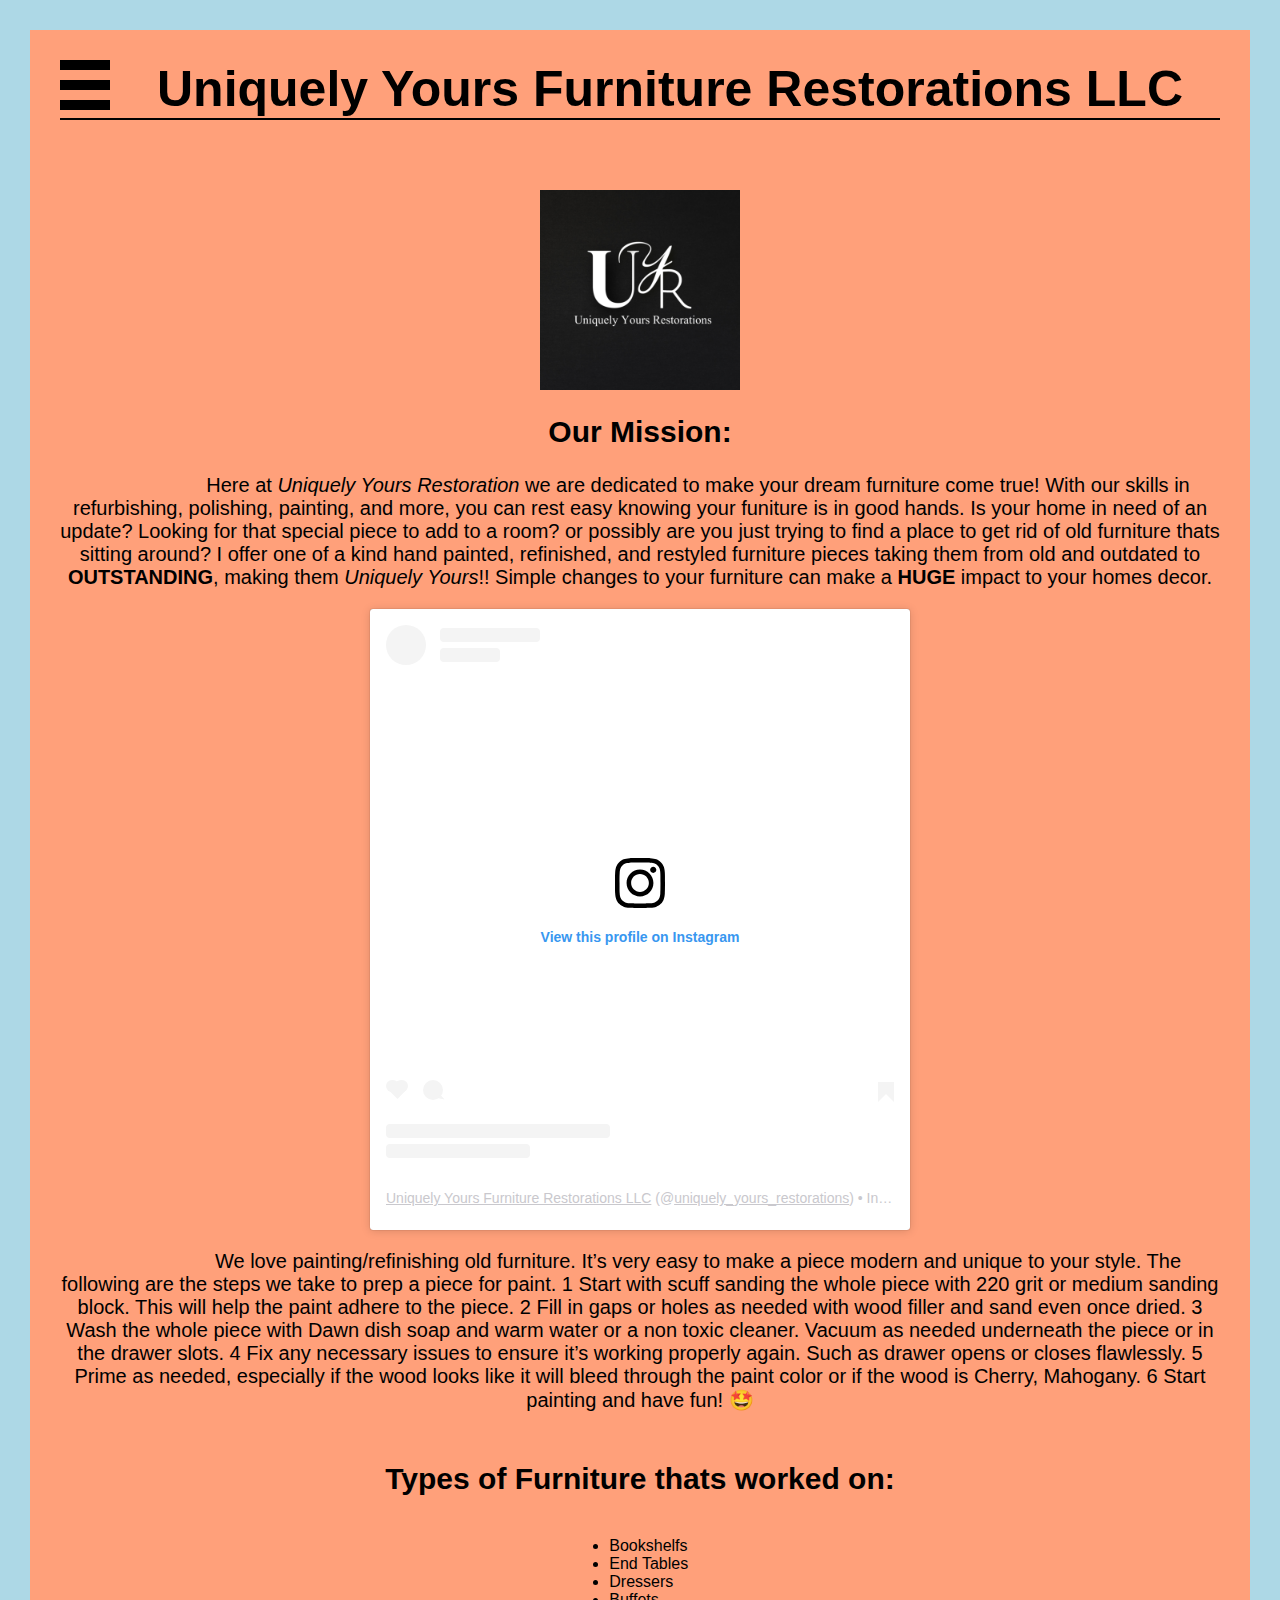
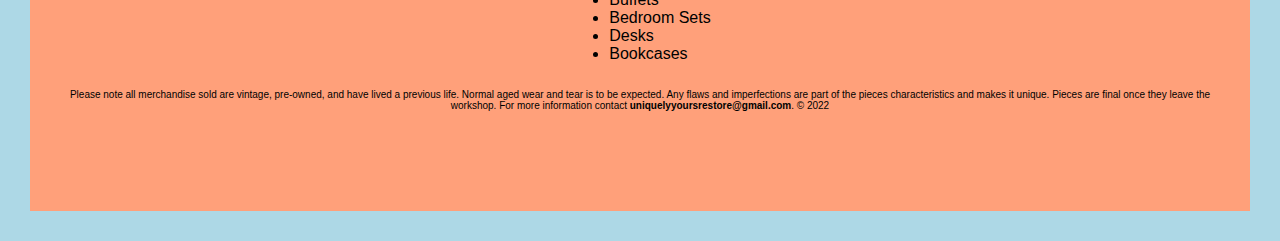
<file: index.html>
<!DOCTYPE html>
<html lang="en">
<head>
    <meta charset="UTF-8">
    <meta http-equiv="X-UA-Compatible" content="IE=edge">
    <meta name="viewport" content="width=device-width, initial-scale=1.0">

    <link rel="stylesheet" href="style.css">
    <link rel="icon" href="Logo.png">
    <title>Uniquely Yours Restorations LLC</title>
</head>
<body>
    <input type="checkbox" id="hamburger-in" class="burger-sh"/>
    <label id="nav-hamburger" for="hamburger-in">
     <nav id="nav-menu">
        <h3>Menu</h3>
        <ul class>
            <li><a href="index.html">Home</a></li>
            <li><a href="contact.html">Contact Us</a></li>   
            <li><a href="gallery.html">Gallery</a></li> 
            <li><a href="customer.html">Customer Reviews</a></li>
        </ul>
     </nav>
    </label>
    <div class="overlay"></div>
    <h1 class="header">Uniquely Yours Furniture Restorations LLC</h1>


    <section class="about">
       
        <article class="Uniquely">
           <img class="logo" src="Logo.png" alt="Image that contains company logo">

           <h2 class="header21"><Strong>Our Mission:</Strong></h2>

           <p class="paragraph2">Here at <em>Uniquely Yours Restoration</em> we are dedicated
           to make your dream furniture come true! With our skills in refurbishing, polishing, painting, and more, you can 
           rest easy knowing your funiture is in good hands. Is your home in need of an update? Looking for that special piece to add to
           a room? or possibly are you just trying to find a place to get rid of old furniture thats sitting around?
           I offer one of a kind hand painted, refinished, and restyled furniture pieces taking them
           from old and outdated to <strong>OUTSTANDING</strong>, making them <em>Uniquely Yours</em>!! Simple
           changes to your furniture can make a <strong>HUGE</strong> impact to your homes decor.</p>

            <center><blockquote class="instagram-media" data-instgrm-permalink="https://www.instagram.com/uniquely_yours_restorations/?utm_source=ig_embed&amp;utm_campaign=loading" data-instgrm-version="14" style=" background:#FFF; border:0; border-radius:3px; box-shadow:0 0 1px 0 rgba(0,0,0,0.5),0 1px 10px 0 rgba(0,0,0,0.15); margin: 1px; max-width:540px; min-width:326px; padding:0; width:99.375%; width:-webkit-calc(100% - 2px); width:calc(100% - 2px);"><div style="padding:16px;"> <a href="https://www.instagram.com/uniquely_yours_restorations/?utm_source=ig_embed&amp;utm_campaign=loading" style=" background:#FFFFFF; line-height:0; padding:0 0; text-align:center; text-decoration:none; width:100%;" target="_blank"> <div style=" display: flex; flex-direction: row; align-items: center;"> <div style="background-color: #F4F4F4; border-radius: 50%; flex-grow: 0; height: 40px; margin-right: 14px; width: 40px;"></div> <div style="display: flex; flex-direction: column; flex-grow: 1; justify-content: center;"> <div style=" background-color: #F4F4F4; border-radius: 4px; flex-grow: 0; height: 14px; margin-bottom: 6px; width: 100px;"></div> <div style=" background-color: #F4F4F4; border-radius: 4px; flex-grow: 0; height: 14px; width: 60px;"></div></div></div><div style="padding: 19% 0;"></div> <div style="display:block; height:50px; margin:0 auto 12px; width:50px;"><svg width="50px" height="50px" viewBox="0 0 60 60" version="1.1" xmlns="https://www.w3.org/2000/svg" xmlns:xlink="https://www.w3.org/1999/xlink"><g stroke="none" stroke-width="1" fill="none" fill-rule="evenodd"><g transform="translate(-511.000000, -20.000000)" fill="#000000"><g><path d="M556.869,30.41 C554.814,30.41 553.148,32.076 553.148,34.131 C553.148,36.186 554.814,37.852 556.869,37.852 C558.924,37.852 560.59,36.186 560.59,34.131 C560.59,32.076 558.924,30.41 556.869,30.41 M541,60.657 C535.114,60.657 530.342,55.887 530.342,50 C530.342,44.114 535.114,39.342 541,39.342 C546.887,39.342 551.658,44.114 551.658,50 C551.658,55.887 546.887,60.657 541,60.657 M541,33.886 C532.1,33.886 524.886,41.1 524.886,50 C524.886,58.899 532.1,66.113 541,66.113 C549.9,66.113 557.115,58.899 557.115,50 C557.115,41.1 549.9,33.886 541,33.886 M565.378,62.101 C565.244,65.022 564.756,66.606 564.346,67.663 C563.803,69.06 563.154,70.057 562.106,71.106 C561.058,72.155 560.06,72.803 558.662,73.347 C557.607,73.757 556.021,74.244 553.102,74.378 C549.944,74.521 548.997,74.552 541,74.552 C533.003,74.552 532.056,74.521 528.898,74.378 C525.979,74.244 524.393,73.757 523.338,73.347 C521.94,72.803 520.942,72.155 519.894,71.106 C518.846,70.057 518.197,69.06 517.654,67.663 C517.244,66.606 516.755,65.022 516.623,62.101 C516.479,58.943 516.448,57.996 516.448,50 C516.448,42.003 516.479,41.056 516.623,37.899 C516.755,34.978 517.244,33.391 517.654,32.338 C518.197,30.938 518.846,29.942 519.894,28.894 C520.942,27.846 521.94,27.196 523.338,26.654 C524.393,26.244 525.979,25.756 528.898,25.623 C532.057,25.479 533.004,25.448 541,25.448 C548.997,25.448 549.943,25.479 553.102,25.623 C556.021,25.756 557.607,26.244 558.662,26.654 C560.06,27.196 561.058,27.846 562.106,28.894 C563.154,29.942 563.803,30.938 564.346,32.338 C564.756,33.391 565.244,34.978 565.378,37.899 C565.522,41.056 565.552,42.003 565.552,50 C565.552,57.996 565.522,58.943 565.378,62.101 M570.82,37.631 C570.674,34.438 570.167,32.258 569.425,30.349 C568.659,28.377 567.633,26.702 565.965,25.035 C564.297,23.368 562.623,22.342 560.652,21.575 C558.743,20.834 556.562,20.326 553.369,20.18 C550.169,20.033 549.148,20 541,20 C532.853,20 531.831,20.033 528.631,20.18 C525.438,20.326 523.257,20.834 521.349,21.575 C519.376,22.342 517.703,23.368 516.035,25.035 C514.368,26.702 513.342,28.377 512.574,30.349 C511.834,32.258 511.326,34.438 511.181,37.631 C511.035,40.831 511,41.851 511,50 C511,58.147 511.035,59.17 511.181,62.369 C511.326,65.562 511.834,67.743 512.574,69.651 C513.342,71.625 514.368,73.296 516.035,74.965 C517.703,76.634 519.376,77.658 521.349,78.425 C523.257,79.167 525.438,79.673 528.631,79.82 C531.831,79.965 532.853,80.001 541,80.001 C549.148,80.001 550.169,79.965 553.369,79.82 C556.562,79.673 558.743,79.167 560.652,78.425 C562.623,77.658 564.297,76.634 565.965,74.965 C567.633,73.296 568.659,71.625 569.425,69.651 C570.167,67.743 570.674,65.562 570.82,62.369 C570.966,59.17 571,58.147 571,50 C571,41.851 570.966,40.831 570.82,37.631"></path></g></g></g></svg></div><div style="padding-top: 8px;"> <div style=" color:#3897f0; font-family:Arial,sans-serif; font-size:14px; font-style:normal; font-weight:550; line-height:18px;">View this profile on Instagram</div></div><div style="padding: 12.5% 0;"></div> <div style="display: flex; flex-direction: row; margin-bottom: 14px; align-items: center;"><div> <div style="background-color: #F4F4F4; border-radius: 50%; height: 12.5px; width: 12.5px; transform: translateX(0px) translateY(7px);"></div> <div style="background-color: #F4F4F4; height: 12.5px; transform: rotate(-45deg) translateX(3px) translateY(1px); width: 12.5px; flex-grow: 0; margin-right: 14px; margin-left: 2px;"></div> <div style="background-color: #F4F4F4; border-radius: 50%; height: 12.5px; width: 12.5px; transform: translateX(9px) translateY(-18px);"></div></div><div style="margin-left: 8px;"> <div style=" background-color: #F4F4F4; border-radius: 50%; flex-grow: 0; height: 20px; width: 20px;"></div> <div style=" width: 0; height: 0; border-top: 2px solid transparent; border-left: 6px solid #f4f4f4; border-bottom: 2px solid transparent; transform: translateX(16px) translateY(-4px) rotate(30deg)"></div></div><div style="margin-left: auto;"> <div style=" width: 0px; border-top: 8px solid #F4F4F4; border-right: 8px solid transparent; transform: translateY(16px);"></div> <div style=" background-color: #F4F4F4; flex-grow: 0; height: 12px; width: 16px; transform: translateY(-4px);"></div> <div style=" width: 0; height: 0; border-top: 8px solid #F4F4F4; border-left: 8px solid transparent; transform: translateY(-4px) translateX(8px);"></div></div></div> <div style="display: flex; flex-direction: column; flex-grow: 1; justify-content: center; margin-bottom: 24px;"> <div style=" background-color: #F4F4F4; border-radius: 4px; flex-grow: 0; height: 14px; margin-bottom: 6px; width: 224px;"></div> <div style=" background-color: #F4F4F4; border-radius: 4px; flex-grow: 0; height: 14px; width: 144px;"></div></div></a><p style=" color:#c9c8cd; font-family:Arial,sans-serif; font-size:14px; line-height:17px; margin-bottom:0; margin-top:8px; overflow:hidden; padding:8px 0 7px; text-align:center; text-overflow:ellipsis; white-space:nowrap;"><a href="https://www.instagram.com/uniquely_yours_restorations/?utm_source=ig_embed&amp;utm_campaign=loading" style=" color:#c9c8cd; font-family:Arial,sans-serif; font-size:14px; font-style:normal; font-weight:normal; line-height:17px;" target="_blank">Uniquely Yours Furniture Restorations LLC</a> (@<a href="https://www.instagram.com/uniquely_yours_restorations/?utm_source=ig_embed&amp;utm_campaign=loading" style=" color:#c9c8cd; font-family:Arial,sans-serif; font-size:14px; font-style:normal; font-weight:normal; line-height:17px;" target="_blank">uniquely_yours_restorations</a>) • Instagram photos and videos</p></div></blockquote> <script async src="//www.instagram.com/embed.js"></script></center>

            <p class="paragraph2">We love painting/refinishing old furniture. It’s very easy to make a piece modern and unique to your style. The following are the steps we take to prep a piece for paint. 

                1	Start with scuff sanding the whole piece with 220 grit or medium sanding block. This will help the paint adhere to the piece.
                2	Fill in gaps or holes as needed with wood filler and sand even once dried. 
                3	Wash the whole piece with Dawn dish soap and warm water or a non toxic cleaner. Vacuum as needed underneath the piece or in the drawer slots.
                4	Fix any necessary issues to ensure it’s working properly again. Such as drawer opens or closes flawlessly.
                5	Prime as needed, especially if the wood looks like it will bleed through the paint color or if the wood is Cherry, Mahogany.
                6	Start painting and have fun! 🤩
            </p>

           <h2 class="header22">Types of Furniture thats worked on:</h2>

            <div class="container1">
                <ul class="lists">
                    <li>Bookshelfs</li>
                    <li>End Tables</li>
                    <li>Dressers</li>
                    <li>Buffets</li>
                    <li>Bedroom Sets</li>
                    <li>Desks</li>
                    <li>Bookcases</li>
                </ul>
            </div>

           <p class="footer">Please note all merchandise sold are vintage, pre-owned, and have lived a previous life.
            Normal aged wear and tear is to be expected. Any flaws and imperfections are part of the pieces characteristics
            and makes it unique. Pieces are final once they leave the workshop. For more information contact 
            <strong>uniquelyyoursrestore@gmail.com</strong>. © 2022</p>

        </article>
    </section>
</body>
</html>
</file>
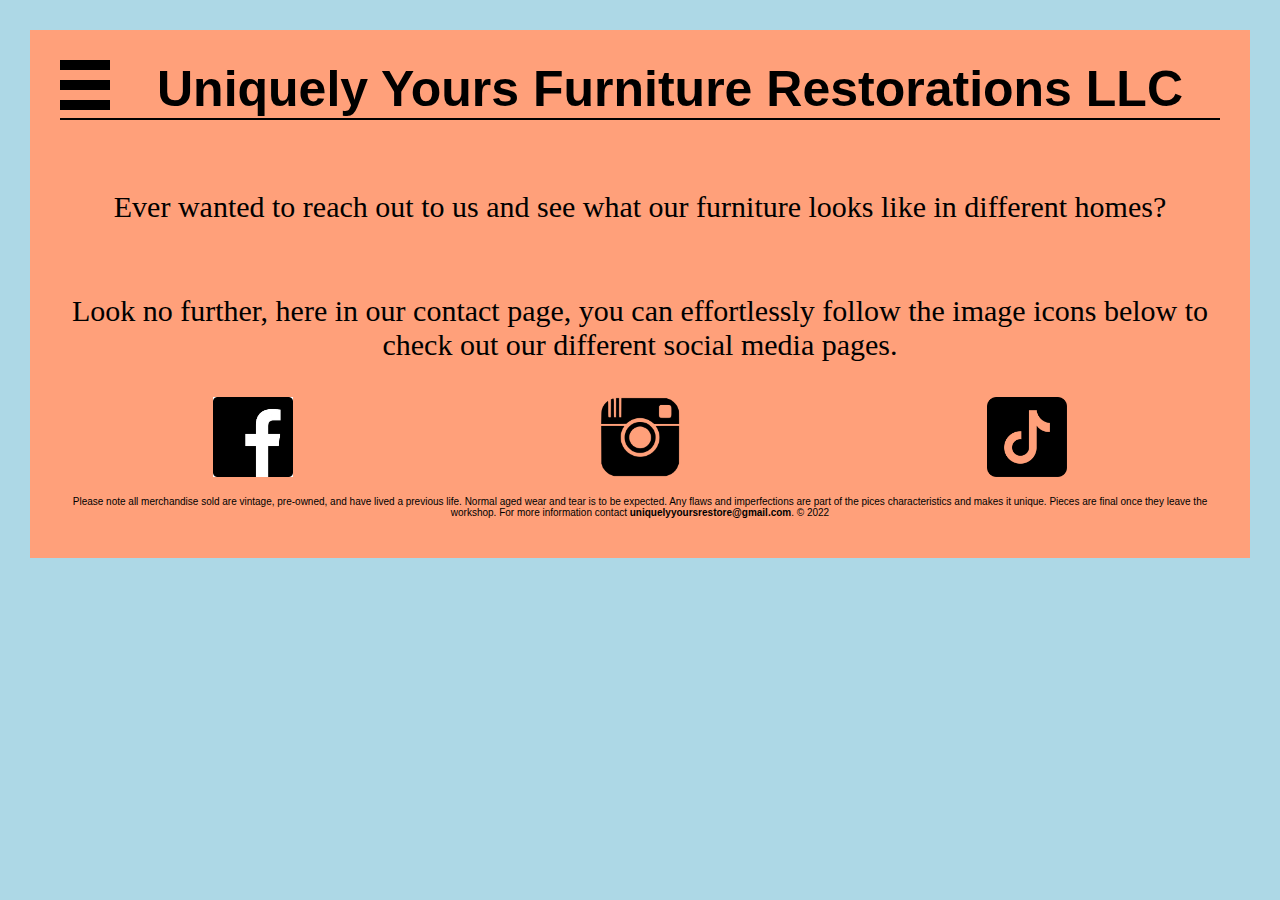
<file: contact.html>
<!DOCTYPE html>
<html lang="en">
<head>
    <meta charset="UTF-8">
    <meta http-equiv="X-UA-Compatible" content="IE=edge">
    <meta name="viewport" content="width=device-width, initial-scale=1.0">

    <link rel="stylesheet" href="style.css">
    <link rel="icon" href="Logo.png">
    <title>Contact Us!</title>
</head>
<body>
    <input type="checkbox" id="hamburger-in" class="burger-sh"/>
    <label id="nav-hamburger" for="hamburger-in">
     <nav id="nav-menu">
        <h3>Menu</h3>
        <ul class>
            <li><a href="index.html">Home</a></li>
            <li><a href="contact.html">Contact Us</a></li>   
            <li><a href="gallery.html">Gallery</a></li> 
            <li><a href="customer.html">Customer Reviews</a></li>
        </ul>
     </nav>
    </label>
    <div class="overlay"></div>
    <h1 class="header">Uniquely Yours Furniture Restorations LLC</h1>


        <p class="interested">Ever wanted to reach out to us and see what our furniture looks like in different homes? </p>

        <p class="interested2">Look no further, here in our contact page, you can effortlessly follow the image icons below to check out our
            different social media pages.</p>

        <div class="group">
            <div class="social">
                <a href="https://www.facebook.com/byuniquelyyours" target="_top">
                    <img class="facebook" src="facebook.png" alt="Facebook Logo">
                </a>
            </div>
            <div class="social">
                <a href="https://www.instagram.com/uniquely_yours_restorations/" target="_top">
                    <img class="instagram" src="instagram.png" alt="Instagram Logo">
                </a>
            </div>
            <div class="social">
                <a href="https://www.tiktok.com/@uniquelyyoursrestore" target="_parent">
                    <img class="tiktok" src="tiktok.png" alt="Tik Tok Logo">
                </a>
            </div>
        </div>

        <p class="footer">Please note all merchandise sold are vintage, pre-owned, and have lived a previous life.
            Normal aged wear and tear is to be expected. Any flaws and imperfections are part of the pices characteristics
            and makes it unique. Pieces are final once they leave the workshop. For more information contact 
            <strong>uniquelyyoursrestore@gmail.com</strong>. © 2022</p>
</body>
</html>
</file>
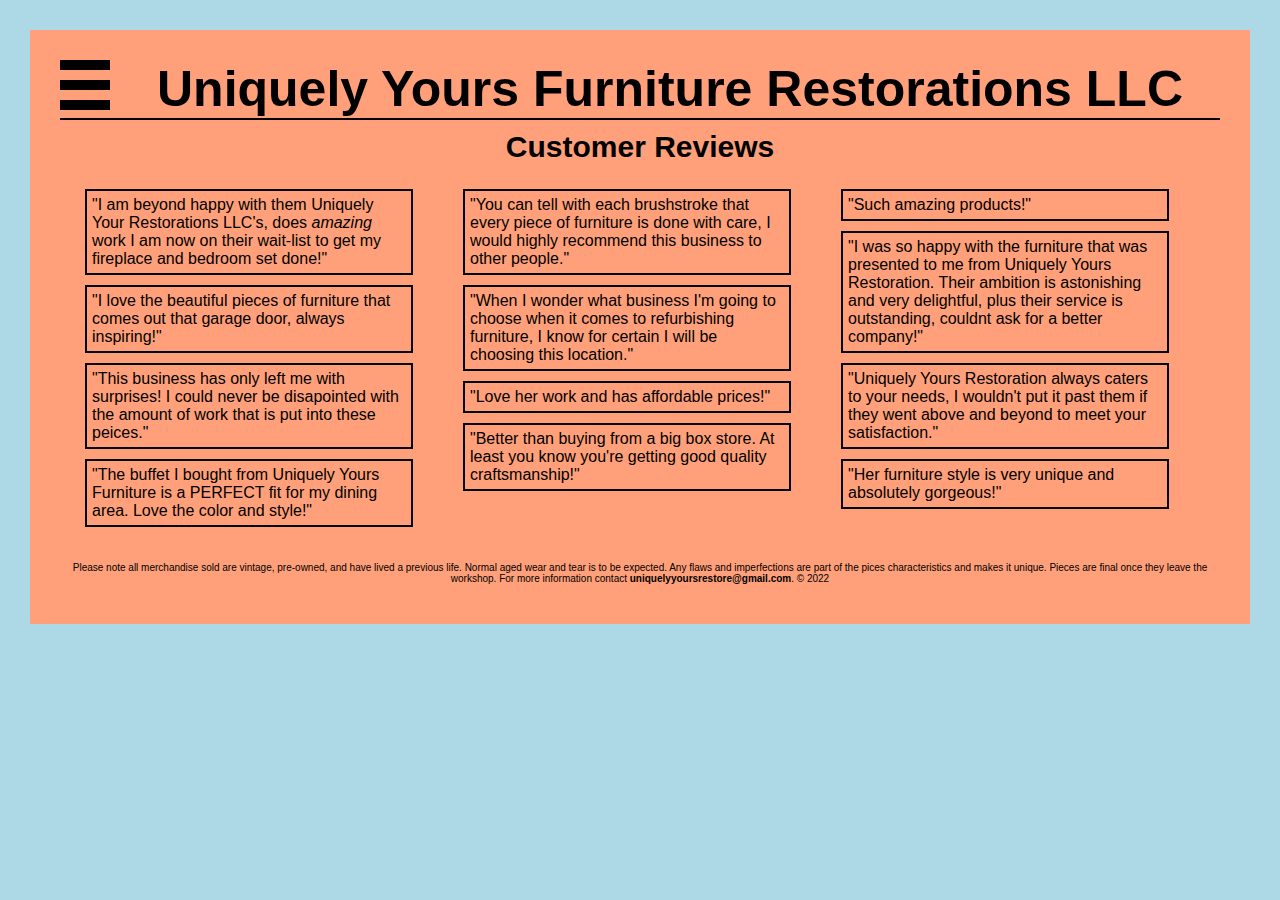
<file: customer.html>
<!DOCTYPE html>
<html lang="en">
<head>
    <meta charset="UTF-8">
    <meta http-equiv="X-UA-Compatible" content="IE=edge">
    <meta name="viewport" content="width=device-width, initial-scale=1.0">

    <link rel="stylesheet" href="style.css">
    <link rel="javascript" href="script.js">
    <link rel="icon" href="Logo.png">
    <title>Customer Reviews</title>
</head>
<body>
    <input type="checkbox" id="hamburger-in" class="burger-sh"/>
    <label id="nav-hamburger" for="hamburger-in">
     <nav id="nav-menu">
        <h3>Menu</h3>
        <ul class>
            <li><a href="index.html">Home</a></li>
            <li><a href="contact.html">Contact Us</a></li>   
            <li><a href="gallery.html">Gallery</a></li> 
            <li><a href="customer.html">Customer Reviews</a></li>
        </ul>
     </nav>
    </label>
    <div class="overlay"></div>
    <h1 class="header">Uniquely Yours Furniture Restorations LLC</h1>

    <h2 class="customerheader">Customer Reviews</h2>

    <div class="grid">
        <div class="review">
            <p class="review2">"I am beyond happy with them Uniquely Your Restorations LLC's, does <em>amazing</em>
            work I am now on their wait-list to get my fireplace and bedroom set done!"</p>

            <p class="review2">"I love the beautiful pieces of furniture that comes out that garage door, always 
            inspiring!"</p>

            <p class="review2">"This business has only left me with surprises! I could never be disapointed with the
            amount of work that is put into these peices."</p>

            <p class="review2">"The buffet I bought from Uniquely Yours Furniture is a PERFECT fit for my dining area.
            Love the color and style!"</p>
        </div>
        
        <div class="review">
            <p class="review3">"You can tell with each brushstroke that every piece of furniture is done with care, 
            I would highly recommend this business to other people."</p>

            <p class="review3">"When I wonder what business I'm going to choose when it comes to refurbishing furniture,
            I know for certain I will be choosing this location."</p>

            <p class="review3">"Love her work and has affordable prices!"</p>

            <p class="review3">"Better than buying from a big box store. At least you know you're getting good quality
            craftsmanship!"</p>
        </div>

        <div class="review">
            <p class="review4">"Such amazing products!"</p>

            <p class="review4">"I was so happy with the furniture that was presented to me from Uniquely Yours Restoration.
            Their ambition is astonishing and very delightful, plus their service is outstanding, couldnt ask for a better
            company!"</p>

            <p class="review4">"Uniquely Yours Restoration always caters to your needs, I wouldn't put it past them if they 
            went above and beyond to meet your satisfaction."</p>

            <p class="review4">"Her furniture style is very unique and absolutely gorgeous!"</p>
        </div>

    </div>

    <p class="footer">Please note all merchandise sold are vintage, pre-owned, and have lived a previous life.
        Normal aged wear and tear is to be expected. Any flaws and imperfections are part of the pices characteristics
        and makes it unique. Pieces are final once they leave the workshop. For more information contact 
        <strong>uniquelyyoursrestore@gmail.com</strong>. © 2022</p>
</body>
</html>
</file>
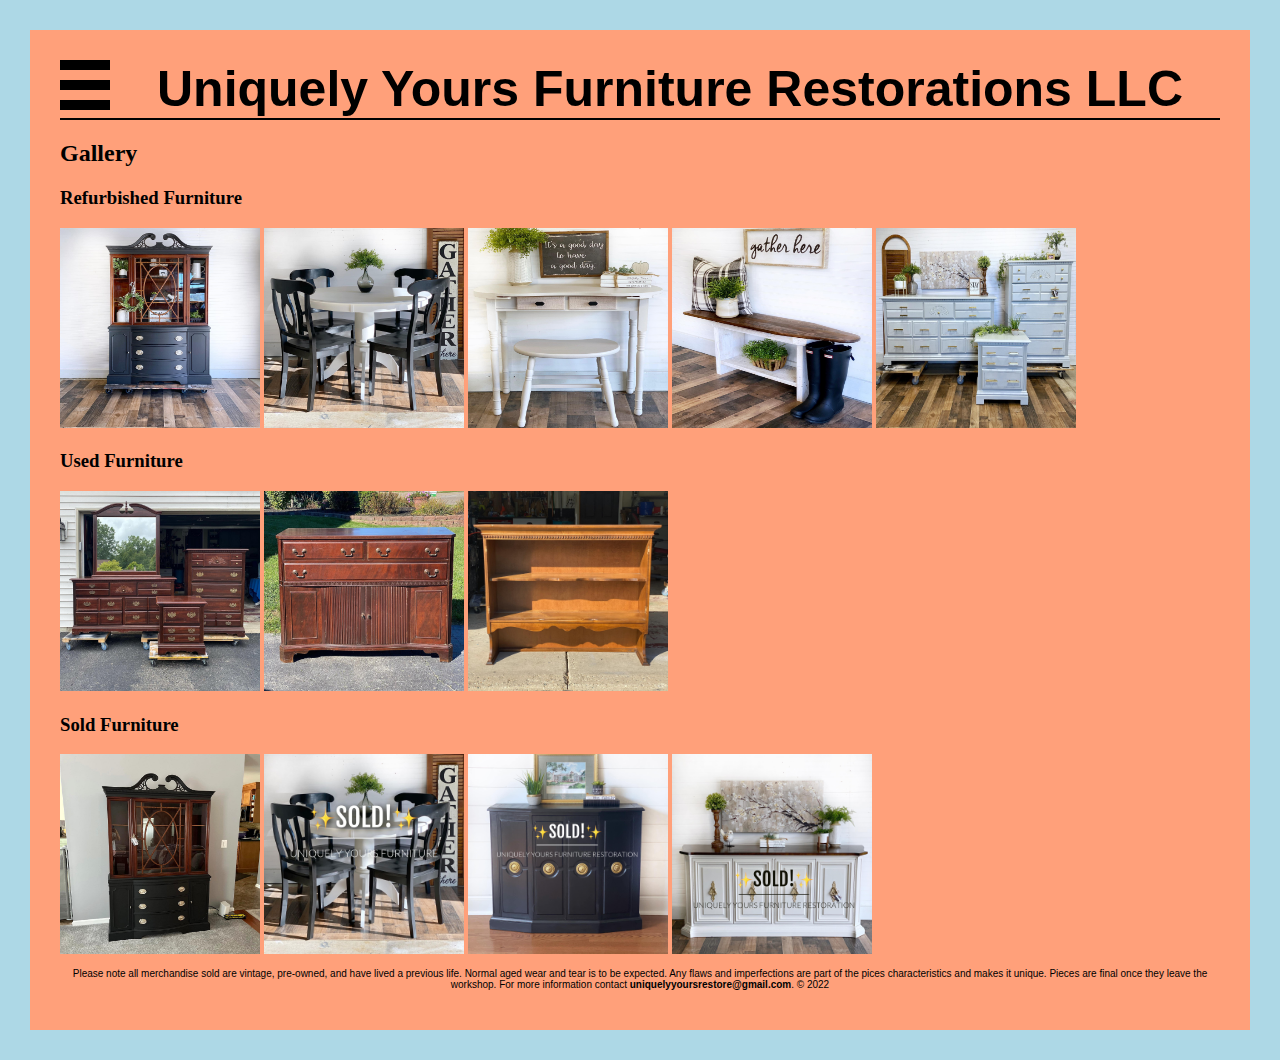
<file: gallery.html>
<!DOCTYPE html>
<html lang="en">
<head>
    <meta charset="UTF-8">
    <meta http-equiv="X-UA-Compatible" content="IE=edge">
    <meta name="viewport" content="width=device-width, initial-scale=1.0">

    <link rel="stylesheet" href="style.css">
    <link rel="icon" href="Logo.png">
    <title>Gallery</title>
</head>
<body>
<input type="checkbox" id="hamburger-in" class="burger-sh"/>
    <label id="nav-hamburger" for="hamburger-in">
     <nav id="nav-menu">
        <h3>Menu</h3>
        <ul class>
            <li><a href="index.html">Home</a></li>
            <li><a href="contact.html">Contact Us</a></li>   
            <li><a href="gallery.html">Gallery</a></li> 
            <li><a href="customer.html">Customer Reviews</a></li>
        </ul>
     </nav>
    </label>
    <div class="overlay"></div>
    <h1 class="header">Uniquely Yours Furniture Restorations LLC</h1>

    <h2>Gallery</h2>

    <h3>Refurbished Furniture</h3>
        <div class="refurbished">
            <img class="furniture" src="Furniture1.jpg">
            <img class="furniture2" src="Furniture2.jpg">
            <img class="furniture4" src="Furniture4.jpg">
            <img class="furniture5" src="Furniture5.jpg">
            <img class="furniture8" src="Furniture8.jpg">
        </div>

    <h3 class="used">Used Furniture</h3>
    <div class="used">
        <img class="furniture3" src="Furniture3.jpg">
        <img class="furniture7" src="Furniture7.jpg">
        <img class="furniture9" src="Furniture9.jpg">
    </div>

    <h3 class="Sold">Sold Furniture</h3>
    <div class="sold">
        <img class="furniture6" src="Furniture6.jpg">
        <img class="furniture10" src="Furniture10.jpg">
        <img class="furniture11" src="Furniture11.jpg">
        <img class="furniture12" src="Furniture12.jpg">
    </div>


    <p class="footer">Please note all merchandise sold are vintage, pre-owned, and have lived a previous life.
        Normal aged wear and tear is to be expected. Any flaws and imperfections are part of the pices characteristics
        and makes it unique. Pieces are final once they leave the workshop. For more information contact 
        <strong>uniquelyyoursrestore@gmail.com</strong>. © 2022</p>

</body>
</html>
</file>
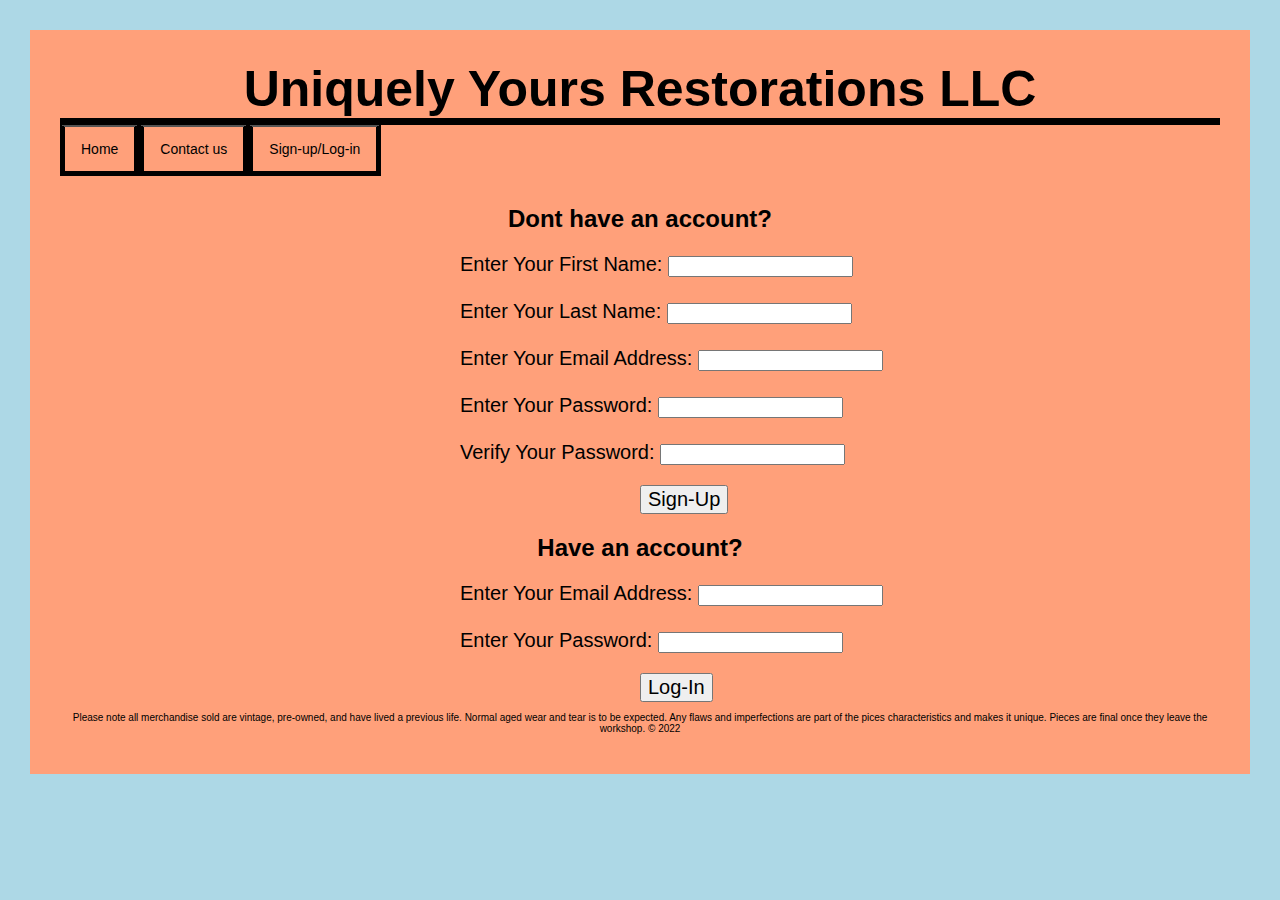
<file: signup.html>
<!DOCTYPE html>
<html lang="en">
<head>
    <meta charset="UTF-8">
    <meta http-equiv="X-UA-Compatible" content="IE=edge">
    <meta name="viewport" content="width=device-width, initial-scale=1.0">

    <link rel="stylesheet" href="style.css">
    <link rel="icon" href="Logo.png">
    <title>Sign-up/Log-in</title>
</head>
<body>
    <h1 class="header">Uniquely Yours Restorations LLC</h1>
    
        <div class="sticky">
            <p class="border"></p>
            <form style="display: inline" action="index.html" method="get">
                <button>Home</button>
            </form>
            <form style="display: inline" action="contact.html" method="get">
                <button>Contact us</button>
            </form>
            <form style="display: inline" action="signup.html" method="get">
                <button>Sign-up/Log-in</button>
            </form>
        </div>

        <h2 class="sign-up">Dont have an account?</h2>
            <form id="sign-option">
                <label class="firstname">Enter Your First Name:
                    <input type="text"> <br> <br>
                </label>
                <label class="lastname">Enter Your Last Name:
                    <input type="text"> <br><br>
                </label>
                <label class="email">Enter Your Email Address:
                    <input type="email"> <br><br>
                </label>
                <label class="password">Enter Your Password:
                    <input type="text"> <br><br>
                </label>
                <label class="verypassword">Verify Your Password:
                    <input type="text">
                </label>
            </form>

            <button id="create">Sign-Up</button>


        <h2 class="log-in">Have an account?</h2>
            <form id="log-option">
                <label class="email2">Enter Your Email Address:
                    <input type="email"> <br><br>
                </label>
                <label class="password2">Enter Your Password:
                    <input type="text">
                </label>
            </form>

            <button id="log">Log-In</button>

            <p class="footer">Please note all merchandise sold are vintage, pre-owned, and have lived a previous life.
                Normal aged wear and tear is to be expected. Any flaws and imperfections are part of the pices characteristics
                and makes it unique. Pieces are final once they leave the workshop. © 2022</p>

</body>
</html>
</file>
<file: style.css>
body {
    background-color: lightsalmon;
    margin: 30px;
    padding: 30px;
}

html {
    background-color: lightblue;
}

.border {
    border-top: solid 5px;
    margin: 0px;
}

.header {
    margin: 0px;
    border-bottom: solid 2px;
    text-align: center;
    font-size: 50px;
    font-family: 'Trebuchet MS', 'Lucida Sans Unicode', 'Lucida Grande', 'Lucida Sans', Arial, sans-serif;
}

.sticky {
    position: sticky;
    position: -webkit-sticky;
    top: 0;
}

.sticky button {
    background-color: inherit;
    float: left;
    border-right: solid 5px;
    border-bottom: solid 5px;
    border-left: solid 5px;
    cursor: pointer;
    padding: 14px 16px;
    transition: 0.3s;
    font-size: 14px;
}

.sticky button:hover {
    background-color: lightgray;
}

.sticky button.active {
    background-color: darkgray;
}

.logo {
    width: 200px;
    height: 200px;
    display: block;
    margin-left: auto;
    margin-right: auto;
}

.facebook {
    width: 80px;
    height: 80px;
}

.instagram {
    width: 80px;
    height: 80px;
}

.tiktok {
    width: 80px;
    height: 80px;
}

.table {
    width: 500px;
    height: 500px;
    margin-left: auto;
    display: block;
}

.about {
    margin: 70px 0px;
}


.paragraph1 {
    text-align: center;
    font-family: 'Trebuchet MS', 'Lucida Sans Unicode', 'Lucida Grande', 'Lucida Sans', Arial, sans-serif;
    font-size: 30px;
}

.paragraph2 {
    text-indent: 10%;
    font-family: 'Trebuchet MS', 'Lucida Sans Unicode', 'Lucida Grande', 'Lucida Sans', Arial, sans-serif;
    font-size: 20px;
    text-align: center;
}

.paragraph3 {
    font-family: 'Trebuchet MS', 'Lucida Sans Unicode', 'Lucida Grande', 'Lucida Sans', Arial, sans-serif;
    font-size: 20px;
}

.review {
    float: left;
    width: 30%;
    padding: 10px;
    margin: 5px;
}

.grid:after {
    content: "";
    display: table;
    clear: both;
}

.review2 {
    font-family: 'Trebuchet MS', 'Lucida Sans Unicode', 'Lucida Grande', 'Lucida Sans', Arial, sans-serif;
    border: 2px solid;
    margin: 10px;
    padding: 5px;
}

.review3 {
    font-family: 'Trebuchet MS', 'Lucida Sans Unicode', 'Lucida Grande', 'Lucida Sans', Arial, sans-serif;
    border: 2px solid;
    margin: 10px;
    padding: 5px;
}

.review4 {
    font-family: 'Trebuchet MS', 'Lucida Sans Unicode', 'Lucida Grande', 'Lucida Sans', Arial, sans-serif;
    border: 2px solid;
    margin: 10px;
    padding: 5px;
}

.paragraph4review {
    font-family: 'Trebuchet MS', 'Lucida Sans Unicode', 'Lucida Grande', 'Lucida Sans', Arial, sans-serif;
    font-size: 20px;
    padding: 10px;
    border: 2px solid;
    width: 200px;
    height: 200px;
    margin-left: 100px;
}

.paragraph5review {
    font-family: 'Trebuchet MS', 'Lucida Sans Unicode', 'Lucida Grande', 'Lucida Sans', Arial, sans-serif;
    font-size: 20px;
    padding: 10px;
    border: 2px solid;
    width: 200px;
    height: 200px;
    margin-left: 500px;
}

.paragraph6review {
    font-family: 'Trebuchet MS', 'Lucida Sans Unicode', 'Lucida Grande', 'Lucida Sans', Arial, sans-serif;
    font-size: 20px;
    padding: 10px;
    border: 2px solid;
    width: 200px;
    height: 200px;
    margin-left: 650px;
}

.footer{
    text-align: center;
    font-family: 'Trebuchet MS', 'Lucida Sans Unicode', 'Lucida Grande', 'Lucida Sans', Arial, sans-serif;
    font-size: 10px;
}

.interested {
    text-align: center;
    font-size: 30px;
    margin-top: 70px;
}

.interested2 {
    text-align: center;
    font-size: 30px;
    margin-top: 70px;
}

.social {
    flex: 30%;
    width: 33%;
    padding: 5px;
}

.group {
    display: flex;
    text-align: center;
}

.header21 {
    font-size: 30px;
    font-family: 'Trebuchet MS', 'Lucida Sans Unicode', 'Lucida Grande', 'Lucida Sans', Arial, sans-serif;
    text-align: center;
}

.header22 {
    margin-top: 50px;
    font-size: 30px;
    font-family: 'Trebuchet MS', 'Lucida Sans Unicode', 'Lucida Grande', 'Lucida Sans', Arial, sans-serif;
    text-align: center;
}

div.container1 {
    text-align: center;
}

.lists {
    display: inline-block;
    text-align: left;
    font-family: 'Trebuchet MS', 'Lucida Sans Unicode', 'Lucida Grande', 'Lucida Sans', Arial, sans-serif;
}

.feed {
    margin-left: auto;
    margin-right: auto;
}

.sign-up {
    text-align: center;
    margin-top: 80px;
    font-family: 'Trebuchet MS', 'Lucida Sans Unicode', 'Lucida Grande', 'Lucida Sans', Arial, sans-serif;
}

.log-in {
    text-align: center;
    font-family: 'Trebuchet MS', 'Lucida Sans Unicode', 'Lucida Grande', 'Lucida Sans', Arial, sans-serif;
}

.firstname {
    font-family: 'Trebuchet MS', 'Lucida Sans Unicode', 'Lucida Grande', 'Lucida Sans', Arial, sans-serif;
    font-size: 20px;
    margin-left: 400px;
}

.lastname {
    font-family: 'Trebuchet MS', 'Lucida Sans Unicode', 'Lucida Grande', 'Lucida Sans', Arial, sans-serif;
    font-size: 20px;
    margin-left: 400px;
}

.email {
    font-family: 'Trebuchet MS', 'Lucida Sans Unicode', 'Lucida Grande', 'Lucida Sans', Arial, sans-serif;
    font-size: 20px;
    margin-left: 400px;
}

.email2 {
    font-family: 'Trebuchet MS', 'Lucida Sans Unicode', 'Lucida Grande', 'Lucida Sans', Arial, sans-serif;
    font-size: 20px;
    margin-left: 400px;
}

.password {
    font-family: 'Trebuchet MS', 'Lucida Sans Unicode', 'Lucida Grande', 'Lucida Sans', Arial, sans-serif;
    font-size: 20px;
    margin-left: 400px;
}

.password2 {
    font-family: 'Trebuchet MS', 'Lucida Sans Unicode', 'Lucida Grande', 'Lucida Sans', Arial, sans-serif;
    font-size: 20px;
    margin-left: 400px;
}

.verypassword {
    font-family: 'Trebuchet MS', 'Lucida Sans Unicode', 'Lucida Grande', 'Lucida Sans', Arial, sans-serif;
    font-size: 20px;
    margin-left: 400px;
}

#create {
    margin-left: 580px;
    margin-top: 20px;
    font-size: 20px;
}

#log{
    margin-left: 580px;
    margin-top: 20px;
    font-size: 20px;
}

.begin {
    text-align: center;
    font-family: 'Trebuchet MS', 'Lucida Sans Unicode', 'Lucida Grande', 'Lucida Sans', Arial, sans-serif;
    font-size: 20px;
}

#nav-hamburger {
    float: left;
    width: 50px;
    height: 50px;
    display: block;
    border: none;
    padding: 0px;
    margin-right: 10px;
    margin-top: 0px;
    background: linear-gradient(
        to bottom,
        black, black 20%,
        lightsalmon 20%, lightsalmon 40%,
        black 40%, black 60%,
        lightsalmon 60%, lightsalmon 80%,
        black 80%, black 100%
    );
}

#nav-hamburger #nav-menu {
    visibility: hidden;
    position: fixed;
    top: 0;
    left: -250px;
    width: 200px;
    height: 100%;
    background-color: black;
    padding: 0px 10px;
    box-sizing: border-box;
}

.overlay {
    position: fixed;
    top: 10px;
    left: 10px;
    width: 100%;
    height: 100%;
    opacity: 0;
    visibility: hidden;
    transition: opacity .35s, visibility .35s, height .35s;
    overflow: hidden;
    background: black;
    z-index: -1;
}

#main-menu li {
    list-style-type: none;
    font-weight: 2rem;
}

#main-menu a {
    color: black;
    font-size: 1.5rem;
    text-decoration: none;
}

#main-menu a:hover {
    text-decoration: underline;
}

#hamburger-in {
    display: none;
}

#nav-hamburger h3 {
    color: #B9FAF8;
    font-size: 2.2rem;
}

#nav-hamburger ul {
    padding-left: 0px;
}

#nav-hamburger li {
    list-style-type: none;
    line-height: 3rem;
}

#nav-hamburger a {
    color: #B9FAF8;
    font-size: 1.3rem;
    text-decoration: none;
}

#nav-hamburger a:hover {
    text-decoration: underline;
}

#hamburger-in:checked + #nav-hamburger #nav-menu {
    visibility: visible;
    left: 0;
}

#hamburger-in:checked ~ .overlay {
    visibility: visible;
    opacity: 0.4;
}

.customerheader {
    margin: 0px;
    text-align: center;
    font-size: 30px;
    margin-top: 10px;
    font-family: 'Trebuchet MS', 'Lucida Sans Unicode', 'Lucida Grande', 'Lucida Sans', Arial, sans-serif;
}

.furniture {
    position: static;
    width: 200px;
    height: 200px;
}

.furniture:hover {
    -webkit-transform:scale(1.5);
    transform:scale(1.5);
}

.furniture2 {
    position: static;
    width: 200px;
    height: 200px;
}

.furniture2:hover {
    -webkit-transform:scale(1.5);
    transform:scale(1.5);
}

.furniture3 {
    position: static;
    width: 200px;
    height: 200px;
}

.furniture3:hover {
    -webkit-transform:scale(1.5);
    transform:scale(1.5);
}

.furniture4 {
    position: static;
    width: 200px;
    height: 200px;
}

.furniture4:hover {
    -webkit-transform:scale(1.5);
    transform:scale(1.5);
}

.furniture5 {
    position: static;
    width: 200px;
    height: 200px;
}

.furniture5:hover {
    -webkit-transform:scale(1.5);
    transform:scale(1.5);
}

.furniture6 {
    position: static;
    width: 200px;
    height: 200px;
}

.furniture6:hover {
    -webkit-transform:scale(1.5);
    transform:scale(1.5);
}

.furniture7 {
    position: static;
    width: 200px;
    height: 200px;
}

.furniture7:hover {
    -webkit-transform:scale(1.5);
    transform:scale(1.5);
}

.furniture8 {
    position: static;
    width: 200px;
    height: 200px;
}

.furniture8:hover {
    -webkit-transform:scale(1.5);
    transform:scale(1.5);
}

.furniture9 {
    position: static;
    width: 200px;
    height: 200px;
}

.furniture9:hover {
    -webkit-transform:scale(1.5);
    transform:scale(1.5);
}

.furniture10 {
    position: static;
    width: 200px;
    height: 200px;
}

.furniture10:hover {
    -webkit-transform:scale(1.5);
    transform:scale(1.5);
}

.furniture11 {
    position: static;
    width: 200px;
    height: 200px;
}

.furniture11:hover {
    -webkit-transform:scale(1.5);
    transform:scale(1.5);
}

.furniture12 {
    position: static;
    width: 200px;
    height: 200px;
}

.furniture12:hover {
    -webkit-transform:scale(1.5);
    transform:scale(1.5);
}
</file>
